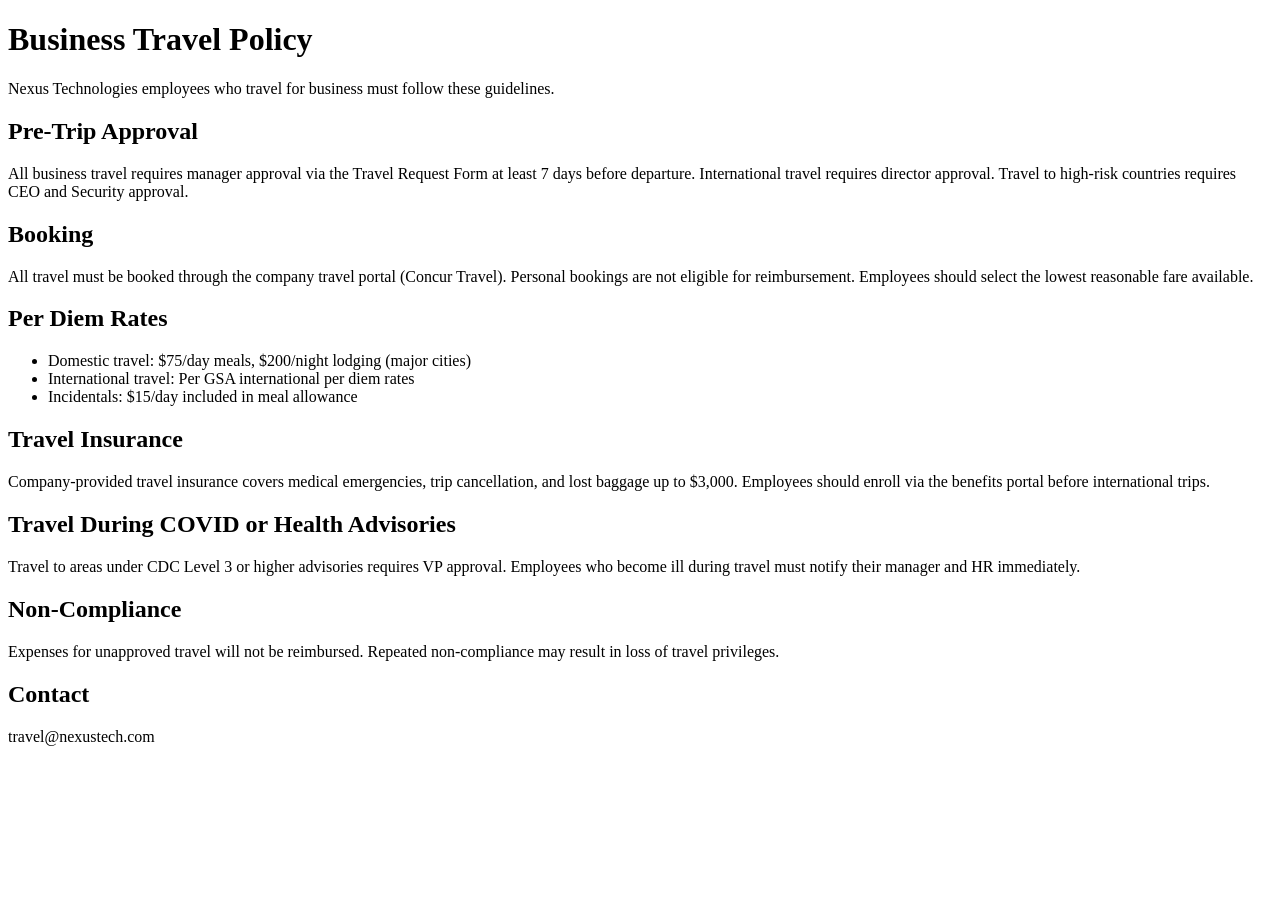
<file: data/policies/travel-policy.html>
<!DOCTYPE html>
<html lang="en">
<head>
  <meta charset="UTF-8">
  <title>Travel Policy - Nexus Technologies</title>
</head>
<body>
  <h1>Business Travel Policy</h1>
  <p>Nexus Technologies employees who travel for business must follow these guidelines.</p>

  <h2>Pre-Trip Approval</h2>
  <p>All business travel requires manager approval via the Travel Request Form at least 7 days before departure. International travel requires director approval. Travel to high-risk countries requires CEO and Security approval.</p>

  <h2>Booking</h2>
  <p>All travel must be booked through the company travel portal (Concur Travel). Personal bookings are not eligible for reimbursement. Employees should select the lowest reasonable fare available.</p>

  <h2>Per Diem Rates</h2>
  <ul>
    <li>Domestic travel: $75/day meals, $200/night lodging (major cities)</li>
    <li>International travel: Per GSA international per diem rates</li>
    <li>Incidentals: $15/day included in meal allowance</li>
  </ul>

  <h2>Travel Insurance</h2>
  <p>Company-provided travel insurance covers medical emergencies, trip cancellation, and lost baggage up to $3,000. Employees should enroll via the benefits portal before international trips.</p>

  <h2>Travel During COVID or Health Advisories</h2>
  <p>Travel to areas under CDC Level 3 or higher advisories requires VP approval. Employees who become ill during travel must notify their manager and HR immediately.</p>

  <h2>Non-Compliance</h2>
  <p>Expenses for unapproved travel will not be reimbursed. Repeated non-compliance may result in loss of travel privileges.</p>

  <h2>Contact</h2>
  <p>travel@nexustech.com</p>
</body>
</html>
</file>
